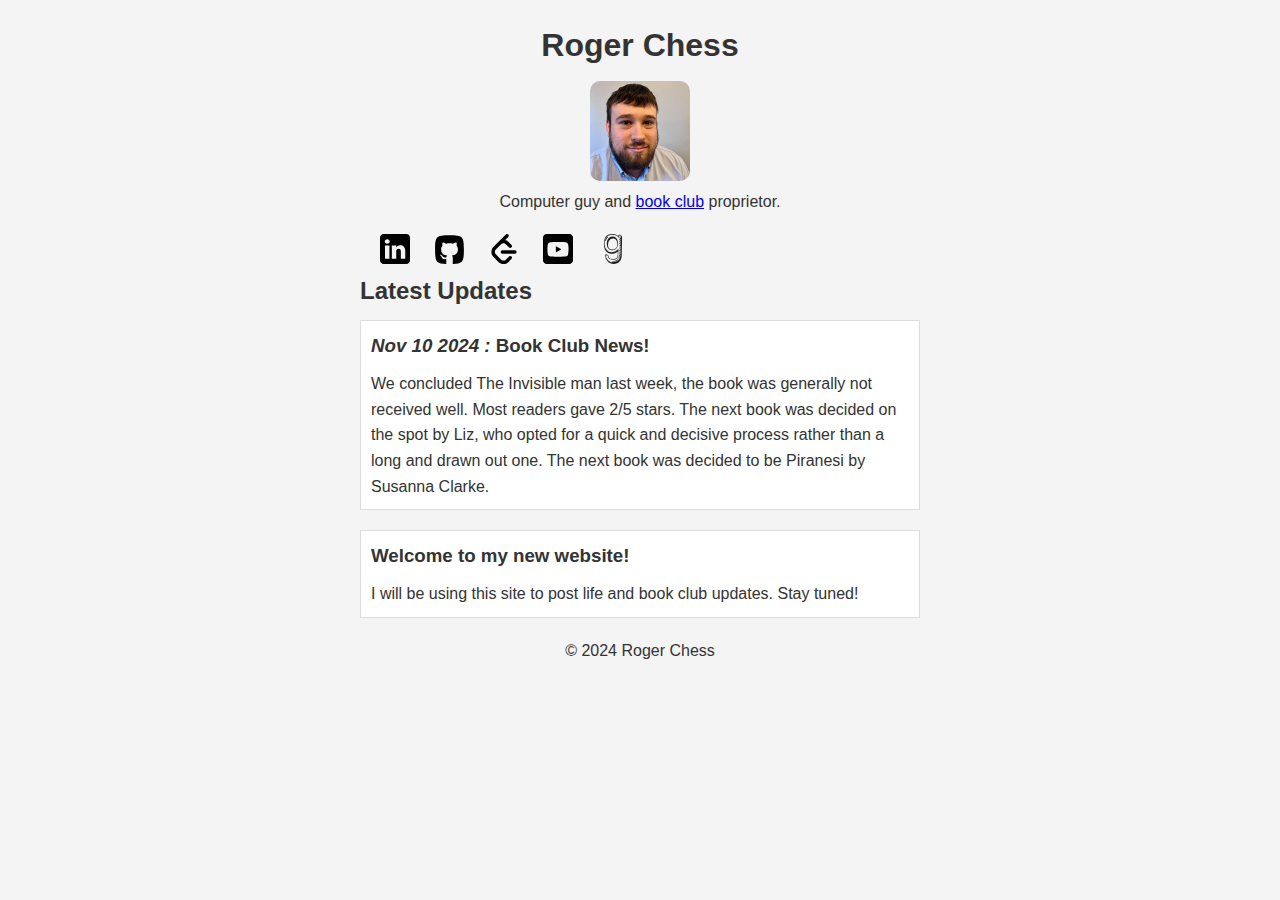
<file: index.html>
<!DOCTYPE html>
<html lang="en">
<head>
    <meta charset="UTF-8">
    <meta name="viewport" content="width=device-width, initial-scale=1.0">
    <title>Roger's Website</title>
    <link rel="stylesheet" href="css/style.css">
</head>
<body>
    <header>
        <h1>Roger Chess</h1>
        <img src="images/me.jpeg" class="headshot">
        <p id="color-demo">Computer guy and <a href="/bookclub.html">book club</a> proprietor.</p>
    </header>
    <main>
        <section class="icon-container">
            <a href="https://www.linkedin.com/in/roger-c-71004022a/" target="_blank">
                <img src="images/icons/linkedIN.svg" class="svg-icon">
            </a>
            <a href="https://github.com/Roger0-0" target="_blank" >
                <img src="images/icons/github.svg" class="svg-icon">
            </a>
            <a href="https://leetcode.com/u/Roger0-0/" target="_blank" >
                <img src="images/icons/leetcode.svg" class="svg-icon">
            </a>
            <a href="https://www.youtube.com/@roger5214" target="_blank" >
                <img src="images/icons/youtube.svg" class="svg-icon">
            </a>
            <a href="https://www.goodreads.com/user/show/119798619-roger" target="_blank" >
                <img src="images/icons/goodreads.svg" class="svg-icon">
            </a>
        </section>
        <section>
            <h2>Latest Updates</h2>
            <article>
                <h3><i>Nov 10 2024 : </i>Book Club News! </h3>
                <p>We concluded The Invisible man last week, the book was generally not received well. 
                    Most readers gave 2/5 stars. The next book was decided on the spot by Liz,
                    who opted for a quick and decisive process rather than a long and drawn out one.
                    The next book was decided to be Piranesi by Susanna Clarke.
                </p>
            </article>
            <article>
                <h3>Welcome to my new website!</h3>
                <p>I will be using this site to post life and book club updates. Stay tuned!</p>
            </article>
        </section>
    </main>
    <footer>
        <p>&copy; 2024 Roger Chess</p>
    </footer>
</body>
</html>
</file>
<file: css/style.css>
/* Basic reset */
* {
    margin: 0;
    padding: 0;
    box-sizing: border-box;
}

/* Basic styling */
body {
    font-family: Arial, sans-serif;
    line-height: 1.6;
    background-color: #f4f4f4;
    color: #333;
    max-width: 600px;
    margin: 0 auto;
    padding: 20px;
}

header, footer {
    text-align: center;
    margin-bottom: 20px;
}

h1, h2, h3 {
    margin-bottom: 10px;
    color: #333;
}

article {
    margin-bottom: 20px;
    padding: 10px;
    border: 1px solid #ddd;
    background-color: #fff;
}

.svg-icon{
    width: 30px;
    height: 30px;
    overflow: hidden;
}

.icon-container a {
    margin-left: 20px;
    display:inline-flex;
    align-items: center;
}

.headshot {
    width: 100px; /* Adjust as needed */
    height: auto;
    border-radius: 10px;
}

button {
    background-color: #757779;
    color: white;
    padding: 10px 20px;
    border: none;
    border-radius: 5px;
    cursor: pointer;
    font-size: 1em;
}

/* Book Club Page */
#current-book, #past-books {
    margin: 20px;
}

table {
    width: 100%;
    border-collapse: collapse;
    margin-top: 10px;
}

th, td {
    border: 1px solid #ddd;
    padding: 8px;
    text-align: left;
}

th {
    background-color: #f4f4f4;
    font-weight: bold;
}
</file>
